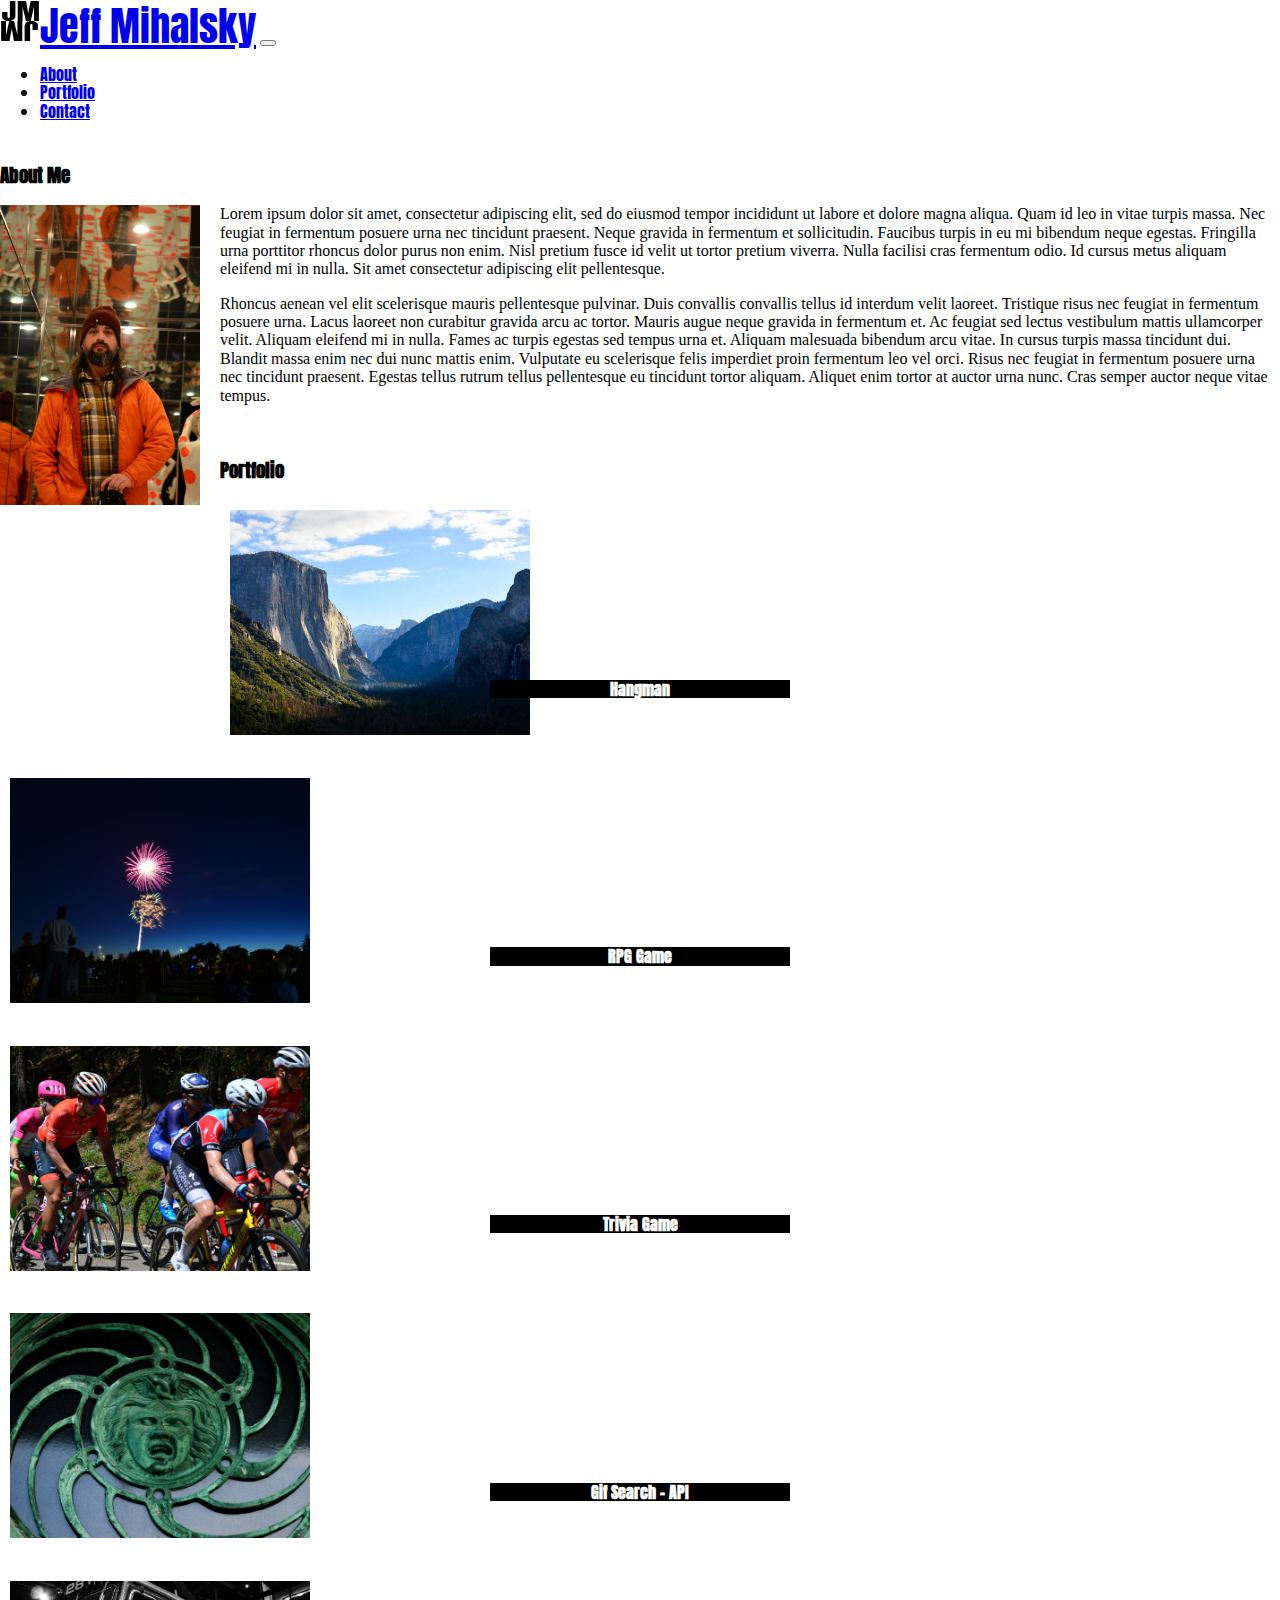
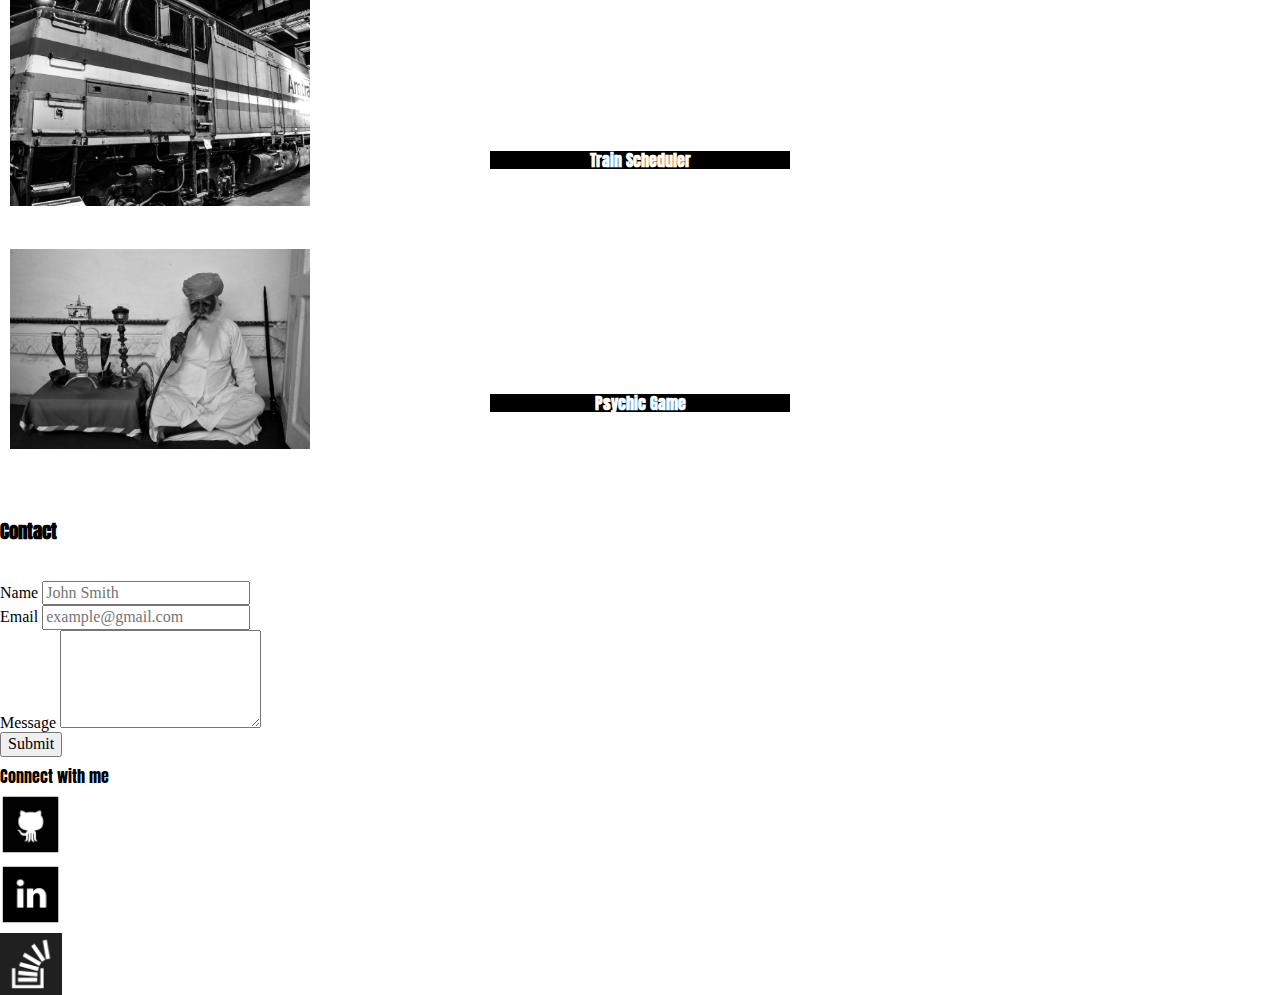
<file: index.html>
<!DOCTYPE html>
<html lang="en">
<head>
    <meta charset="UTF-8">
    <meta name="viewport" content="width=device-width, initial-scale=1.0">
    <meta http-equiv="X-UA-Compatible" content="ie=edge">
    <title>Homework09 - Jeff Mihalsky</title>

    <link rel="stylesheet" type="text/css" href="assets/css/reset.css">
    <link rel="stylesheet" href="https://stackpath.bootstrapcdn.com/bootstrap/4.1.3/css/bootstrap.min.css" integrity="sha384-MCw98/SFnGE8fJT3GXwEOngsV7Zt27NXFoaoApmYm81iuXoPkFOJwJ8ERdknLPMO" crossorigin="anonymous">

    <link href="https://fonts.googleapis.com/css?family=Anton" rel="stylesheet">

    <link rel="stylesheet" type="text/css" href="assets/css/mainstyle.css">

    <script src="https://code.jquery.com/jquery-3.3.1.slim.min.js" integrity="sha384-q8i/X+965DzO0rT7abK41JStQIAqVgRVzpbzo5smXKp4YfRvH+8abtTE1Pi6jizo" crossorigin="anonymous"></script>
    <script src="https://cdnjs.cloudflare.com/ajax/libs/popper.js/1.14.3/umd/popper.min.js" integrity="sha384-ZMP7rVo3mIykV+2+9J3UJ46jBk0WLaUAdn689aCwoqbBJiSnjAK/l8WvCWPIPm49" crossorigin="anonymous"></script>
    <script src="https://stackpath.bootstrapcdn.com/bootstrap/4.1.3/js/bootstrap.min.js" integrity="sha384-ChfqqxuZUCnJSK3+MXmPNIyE6ZbWh2IMqE241rYiqJxyMiZ6OW/JmZQ5stwEULTy" crossorigin="anonymous"></script>

    <link rel="shortcut icon" type="image/png" href="assets/images/main/favicon.ico">
</head>
<body>
    <header>
            <nav class="navbar navbar-light navbar-expand-sm">
                    <div class="container">
                        <a id="brando" class="navbar-brand" href="#">
                            <img src="assets/images/main/jm-logo.png" alt="logo">Jeff Mihalsky</a>
                        <button class="navbar-toggler" type="button" data-toggle="collapse" data-target="#navbarNavDropdown" aria-controls="navbarNavDropdown" aria-expanded="false" aria-label="Toggle navigation" >
                                <span class="navbar-toggler-icon"></span>
                            </button>
                            <div class="collapse navbar-collapse" id="navbarNavDropdown">
                            <ul class="navbar-nav ml-auto">
                                <li class="navbar-item active">
                                    <a class="nav-link" href="#about-trgt" class="nav-link">About</a>
                                </li>
                                <li class="navbar-item active">
                                    <a class="nav-link" href="#portfolio-trgt" class="nav-link">Portfolio</a>
                                </li>
                                <li class="navbar-item active">
                                    <a class="nav-link" href="#contact-trgt" class="nav-link">Contact</a>
                                </li>
                            </ul>
                    </div>
                </nav>
    </header>
    <div class="container">
        <div class="row">
            <div id="about-sec" class="col-xs-12 col-sm-12 col-md-12">
                    <div class="content">
                        <a name="about-trgt"><h3 class="text-md-left labeled headings">About Me</h3></a>
                        <div ><img  id="profilepic" src="assets/images/main/DSC_8421.jpg"></div>
                        <p class="text-md-left">Lorem ipsum dolor sit amet, consectetur adipiscing elit, sed do eiusmod tempor incididunt ut labore et dolore magna aliqua. Quam id leo in vitae turpis massa. Nec feugiat in fermentum posuere urna nec tincidunt praesent. Neque gravida in fermentum et sollicitudin. Faucibus turpis in eu mi bibendum neque egestas. Fringilla urna porttitor rhoncus dolor purus non enim. Nisl pretium fusce id velit ut tortor pretium viverra. Nulla facilisi cras fermentum odio. Id cursus metus aliquam eleifend mi in nulla. Sit amet consectetur adipiscing elit pellentesque.</p>
                        <p class="text-md-left">Rhoncus aenean vel elit scelerisque mauris pellentesque pulvinar. Duis convallis convallis tellus id interdum velit laoreet. Tristique risus nec feugiat in fermentum posuere urna. Lacus laoreet non curabitur gravida arcu ac tortor. Mauris augue neque gravida in fermentum et. Ac feugiat sed lectus vestibulum mattis ullamcorper velit. Aliquam eleifend mi in nulla. Fames ac turpis egestas sed tempus urna et. Aliquam malesuada bibendum arcu vitae. In cursus turpis massa tincidunt dui. Blandit massa enim nec dui nunc mattis enim. Vulputate eu scelerisque felis imperdiet proin fermentum leo vel orci. Risus nec feugiat in fermentum posuere urna nec tincidunt praesent. Egestas tellus rutrum tellus pellentesque eu tincidunt tortor aliquam. Aliquet enim tortor at auctor urna nunc. Cras semper auctor neque vitae tempus.</p>
                    </div>
            </div>
        </div>
        <div class="row">
            <div class="col-xs-12 col-sm-12 col-md-12">
                <div class="content">
                    <a name="portfolio-trgt"><h3 class="text-md-left labeled headings">Portfolio</h3></a>
                    <div class="row">
                        <div class="col-xs-12 col-sm-12 col-md-6">
                            <div class="thumbnail text-center">
                            <a href="assets/html/wordguess/wordguess.html"><img class="portfolio_pics" src="assets/images/main/DSC_9901.jpg"></a>
                            <h4 class="port_tags">Hangman</h4>
                            </div>
                        </div>
                        <div class="col-xs-12 col-sm-12 col-md-6">
                            <div class="thumbnail text-center">
                            <a href="assets/html/RPG/starwars.html"><img class="portfolio_pics" src="assets/images/main/DSC_3053-2.jpg"></a>
                            <h4 class="port_tags text-center">RPG Game</h4>
                            </div>
                        </div>
                    </div>
                    <div class="row">
                            <div class="col-xs-12 col-sm-12 col-md-6">
                                <div class="thumbnail text-center">
                                    <a href="assets/html/triviagame/trivia.html"><img class="portfolio_pics" src="assets/images/main/DSC_1435.jpg"></a>
                                    <h4 class="port_tags">Trivia Game</h4>
                                </div>
                                </div>
                            <div class="col-xs-12 col-sm-12 col-md-6">
                                    <div class="thumbnail text-center">
                                    <a href="assets/html/API/gifapi.html"><img class="portfolio_pics" src="assets/images/main/DSC_0968.jpg"></a>
                                    <h4 class="port_tags">Gif Search - API</h4>
                                    </div>
                                </div>
                    </div>
                    <div class="row">
                            <div class="col-xs-12 col-sm-12 col-md-6">
                                    <div class="thumbnail text-center">
                                    <a href="assets/html/train/train.html"><img class="portfolio_pics" src="assets/images/main/DSC_9795-2.jpg"></a>
                                    <h4 class="port_tags">Train Scheduler</h4>
                                    </div>
                                </div>
                                <div class="col-xs-12 col-sm-12 col-md-6">
                                    <div class="thumbnail text-center">
                                    <a href="assets/html/psychic/psychic.html"><img class="portfolio_pics" src="assets/images/main/DSC_5177.jpg"></a>
                                    <h4 class="port_tags">Psychic Game</h4>
                                    </div>
                                </div>
                    </div>
                </div>
            </div>
        </div>
        <div class="row">
            <div class="col-xs-12 col-sm-12 col-md-12">
                <div class="content">
                        <a name="contact-trgt"><h3 class="text-md-left headings">Contact</h3></a>
                </div>
            </div>
        </div>
        <div class="row">
            <div class="col-md-2"></div>
            <div class="col-xs-12 col-sm-12 col-md-8">
                <div class="content">
                    <!-- <div class="row"> -->
                        <form method="POST" action="https://formspree.io/jmihalsky@gmail.com">
                            <div class="form-group">
                                <label for="name">Name</label>
                                <input type="text" class="form-control" id="name" placeholder="John Smith">
                            </div>
                            <div class="form-group">
                                <label for="email">Email</label>
                                <input type="email" class="form-control" id="email" aria-describedby="emailHelp" placeholder="example@gmail.com">
                            </div>
                            <div class="form-group">
                                <label for="message">Message</label>
                                <textarea class="form-control" id="message" rows="5"></textarea>
                            </div>
                            <button type="button" class="btn btn-primary">Submit</button>
                        </form>
                    <!-- </div> -->
                </div>
            </div>
            <div class="col-md-2"></div>
        </div>
        <div class="row">
            <div class="col-md-2"></div>
            <div class="col-xs-12 col-sm-12 col-md-8">
                <div class="card_content">
                <div class="card">
                    <div class="card-header headings">Connect with me</div>
                    <div class="card-body">
                        <div class="row">
                            <div class="col-4 p-1">
                            <a class="fa-stack fa-2x mx-auto d-block" href="https://github.com/jmihalsky" target="_blank"><img src="assets/images/main/if_github_square_black_107109.png" class="social_icon" alt="Github"/></a>
                            </div>
                            <div class="col-4 p-1">
                            <a class="fa-stack fa-2x mx-auto d-block" href="https://www.linkedin.com/in/jeff-mihalsky-06975412" target="_blank"><img src="assets/images/main/if_linkedin_square_color_107091.png" class="social_icon" alt="LinkedIn"/></a>
                            </div>
                            <div class="col-4 p-1">
                            <a class="fa-stack fa-2x mx-auto d-block" href="https://stackexchange.com/users/14064371/jeff-mihalsky?tab=profile" target="_blank"><img src="assets/images/main/so-icon.png" class="social_icon" alt="StackOverflow"/></a>
                            </div>
                        </div>    
                    </div>
                </div>
                </div>
            </div>
            <div class="col-md-2"></div>
        </div>
    </div>
    <footer>

    </footer>
</body>
</html>
</file>
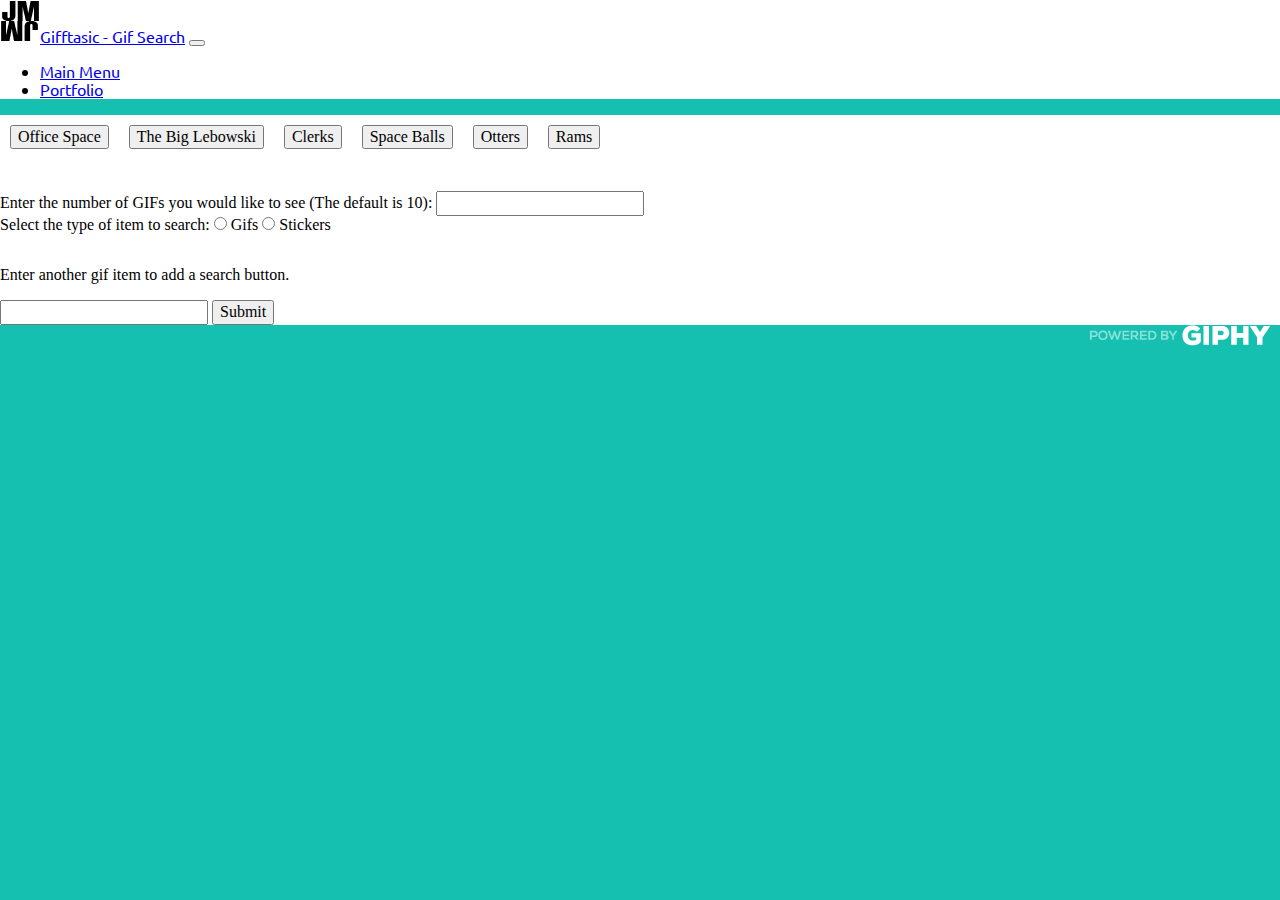
<file: assets/html/API/gifapi.html>
<!DOCTYPE html>
<html lang="en">
<head>
    <meta charset="UTF-8">
    <meta name="viewport" content="width=device-width, initial-scale=1.0">
    <meta http-equiv="X-UA-Compatible" content="ie=edge">
    <title>Homework06 - Jeff Mihalsky</title>

    <link rel="stylesheet" type="text/css" href="../../css/reset.css">

    <link rel="stylesheet" href="https://stackpath.bootstrapcdn.com/bootstrap/4.1.3/css/bootstrap.min.css" integrity="sha384-MCw98/SFnGE8fJT3GXwEOngsV7Zt27NXFoaoApmYm81iuXoPkFOJwJ8ERdknLPMO" crossorigin="anonymous">

    <link href="https://fonts.googleapis.com/css?family=Ubuntu" rel="stylesheet">

    <link rel="stylesheet" type="text/css" href="../../css/API/apigif.css">
</head>
<body>
    <header>
            <nav class="navbar navbar-light navbar-expand-sm">
                    <div class="container">
                        <a class="navbar-brand" href="#"><img src="../../images/main/jm-logo.png" alt="logo">Gifftasic - Gif Search</a>
                        <button class="navbar-toggler" type="button" data-toggle="collapse" data-target="#navbarNavDropdown" aria-controls="navbarNavDropdown" aria-expanded="false" aria-label="Toggle navigation" >
                                <span class="navbar-toggler-icon"></span>
                            </button>
                            <div class="collapse navbar-collapse" id="navbarNavDropdown">
                            <ul class="navbar-nav ml-auto">
                                <li class="navbar-item active">
                                    <a class="nav-link" href="../../../index.html" class="nav-link">Main Menu</a>
                                </li>
                                <li class="navbar-item active">
                                    <a class="nav-link" href="../../../index.html" target="#portfolio-trgt" class="nav-link">Portfolio</a>
                                </li>
                            </ul>
                    </div>
                </nav>
    </header>
    <div class="container">
        <div class="row">
            <div id="btn-row" class="col-xs-12 col-sm-12 col-md-12"></div>
            
        </div>
        <div class="row">
            <div class="col-xs-12 col-sm-12 col-md-12">
                <form id="srch-opt" class="form-inline">
                    <div class="col-xs-12 col-sm-12 col-md-6 form-group">
                        <label for="rtn-num">Enter the number of GIFs you would like to see (The default is 10): </label>
                        <input type="number" id="rtn-num" class="form-control">
                    </div>
                    <div class="col-xs-12 col-xs-12 col-md-6 form-group">
                        <label>Select the type of item to search:  </label>
                        <input type="radio" name="srchtype" id="gif">
                        <label for="gif" class="radio-inline">Gifs</label>
                        <input type="radio" name="srchtype" id="sticker">
                        <label for="sticker" class="radio-inline">Stickers</label>
                    </div>
                </form>
            </div>
        </div>
        <div class = "row">
            <div id="gif-form" class="col-xs-12 col-sm-12 col-md-3">
                <form id="btn-add">
                    <p>Enter another gif item to add a search button.</p>
                    <input type="text" id="btn-frm">
                    <button id="submit" class="btn btn-primary">Submit</button>
                </form>
            </div>
            <div id="gif-area" class="col-xs-12 col-sm-12 col-md-9"></div>
        </div>
    </div>
    <footer>
        <img src="../../images/API/PoweredBy_200px-Black_HorizText.png">
    </footer>

    <script src="https://code.jquery.com/jquery-3.3.1.slim.min.js" integrity="sha384-q8i/X+965DzO0rT7abK41JStQIAqVgRVzpbzo5smXKp4YfRvH+8abtTE1Pi6jizo" crossorigin="anonymous"></script>
    <script src="https://cdnjs.cloudflare.com/ajax/libs/popper.js/1.14.3/umd/popper.min.js" integrity="sha384-ZMP7rVo3mIykV+2+9J3UJ46jBk0WLaUAdn689aCwoqbBJiSnjAK/l8WvCWPIPm49" crossorigin="anonymous"></script>
    <script src="https://stackpath.bootstrapcdn.com/bootstrap/4.1.3/js/bootstrap.min.js" integrity="sha384-ChfqqxuZUCnJSK3+MXmPNIyE6ZbWh2IMqE241rYiqJxyMiZ6OW/JmZQ5stwEULTy" crossorigin="anonymous"></script>
    <script src="https://cdnjs.cloudflare.com/ajax/libs/jquery/3.2.1/jquery.min.js"></script>

    <script src="../../javascript/API/giphy_api.js"></script>
</body>
</html>
</file>
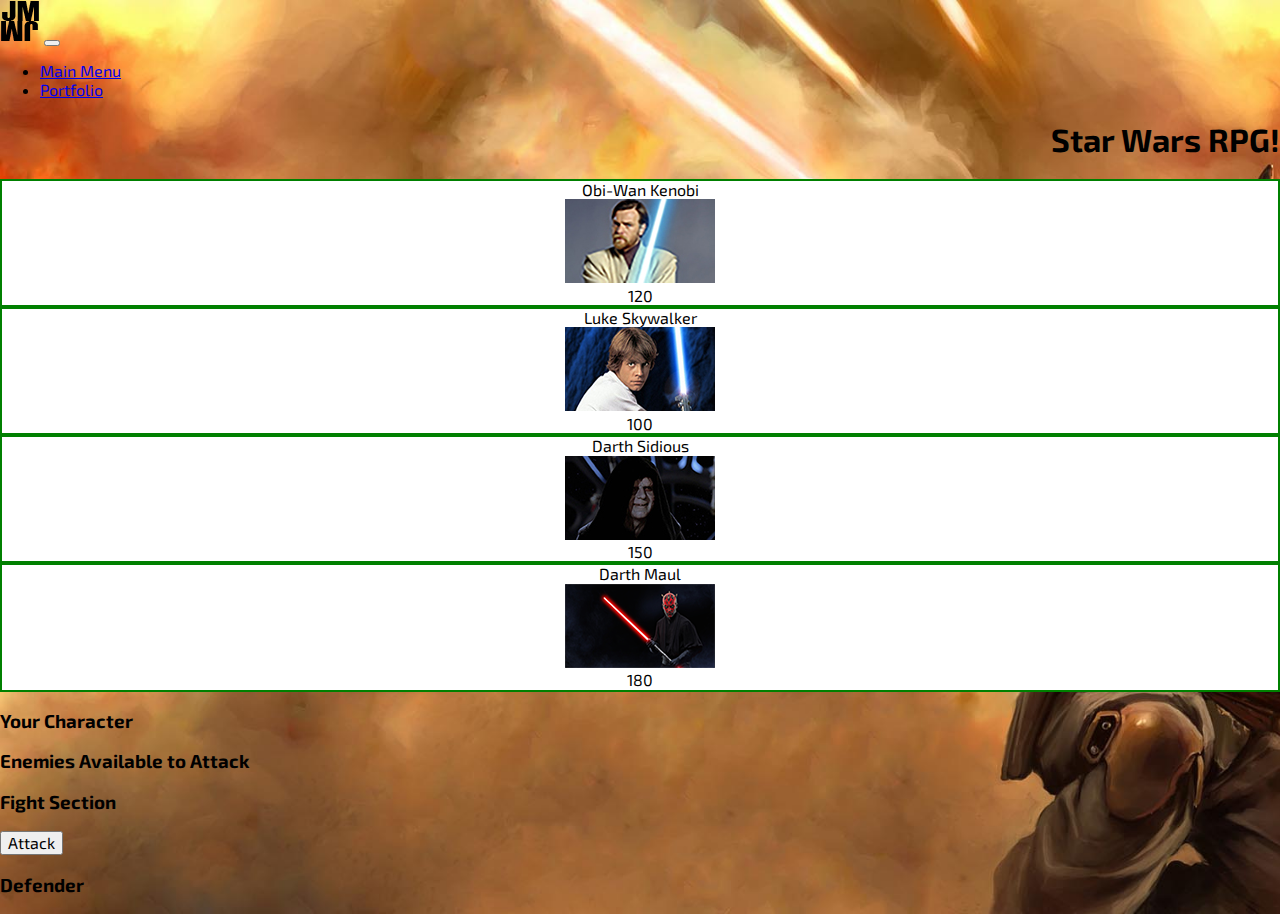
<file: assets/html/RPG/starwars.html>
<!DOCTYPE html>
<html lang="en">
<head>
    <meta charset="UTF-8">
    <meta name="viewport" content="width=device-width, initial-scale=1.0">
    <meta http-equiv="X-UA-Compatible" content="ie=edge">
    <title>Homework04 - Star Wars - Jeff Mihalsky</title>

    <link rel="stylesheet" type="text/css" href="../../css/reset.css">

    <link rel="stylesheet" href="https://stackpath.bootstrapcdn.com/bootstrap/4.1.3/css/bootstrap.min.css" integrity="sha384-MCw98/SFnGE8fJT3GXwEOngsV7Zt27NXFoaoApmYm81iuXoPkFOJwJ8ERdknLPMO" crossorigin="anonymous">

    <link href="https://fonts.googleapis.com/css?family=Exo+2" rel="stylesheet">

    <link rel="stylesheet" type="text/css" href="../../css/RPG/starwars.css">
</head>
<body>
    <header>
        <nav class="navbar navbar-light navbar-expand-sm">
                <div class="container">
                    <a class="navbar-brand" href="#"><img src="../../images/main/jm-logo.png" alt="logo"></a>
                    <button class="navbar-toggler" type="button" data-toggle="collapse" data-target="#navbarNavDropdown" aria-controls="navbarNavDropdown" aria-expanded="false" aria-label="Toggle navigation" >
                            <span class="navbar-toggler-icon"></span>
                        </button>
                        <div class="collapse navbar-collapse" id="navbarNavDropdown">
                        <ul class="navbar-nav ml-auto">
                            <li class="navbar-item active">
                                <a class="nav-link" href="../../../index.html" class="nav-link">Main Menu</a>
                            </li>
                            <li class="navbar-item active">
                                <a class="nav-link" href="../../../index.html" target="portfolio-trgt" class="nav-link">Portfolio</a>
                            </li>
                        </ul>
                </div>
            </nav>
    </header>
    <div class="container">
        <div class="row">
            <div id="game-title" class="col-xs-12 col-sm-12 col-md-12"><h1>Star Wars RPG!</h1></div>
        </div>
        <div class="row avail-chars"></div>
        <div class="row">
            <div class="col-xs-12 col-sm-12 col-md-12"><h3>Your Character</h3></div>
        </div>
        <div class="row sel-char"></div>
        <div class="row">
            <div class="col-xs-12 col-sm-12 col-md-12"><h3>Enemies Available to Attack</h3></div>
        </div>
        <div class="row sel-enem"></div>
        <div class="row">
            <div class="col-xs-12 col-sm-12 col-md-12"><h3>Fight Section</h3></div>
        </div>
        <div class="row">
            <div class="col-xs-12 col-sm-12 col-md-12">
                <button class="btn btn-primary attack">Attack</button>
            </div>
        </div>
        <div class="row">
            <div class="col-xs-12 col-md-12 col-md-12"><h3>Defender</h3></div>
        </div>
        <div class="row def-char"></div>
        <div class="row">
            <div class="col-xs-12 col-sm-12 col-md-12 atk-msg-1"></div>
            <div class="col-xs-12 col-sm-12 col-md-12 atk-msg-2"></div>
            <div class="col-xs-12 col-sm-12 col-md-12 game-reset"></div>
        </div>
        <div class="row">
            <div class="col-xs-12 col-sm-12 col-md-12 defeated"></div>
        </div>
    </div>
    <footer></footer>
        <script src="https://code.jquery.com/jquery-3.3.1.slim.min.js" integrity="sha384-q8i/X+965DzO0rT7abK41JStQIAqVgRVzpbzo5smXKp4YfRvH+8abtTE1Pi6jizo" crossorigin="anonymous"></script>
        <script src="https://cdnjs.cloudflare.com/ajax/libs/popper.js/1.14.3/umd/popper.min.js" integrity="sha384-ZMP7rVo3mIykV+2+9J3UJ46jBk0WLaUAdn689aCwoqbBJiSnjAK/l8WvCWPIPm49" crossorigin="anonymous"></script>
        <script src="https://stackpath.bootstrapcdn.com/bootstrap/4.1.3/js/bootstrap.min.js" integrity="sha384-ChfqqxuZUCnJSK3+MXmPNIyE6ZbWh2IMqE241rYiqJxyMiZ6OW/JmZQ5stwEULTy" crossorigin="anonymous"></script>
    
        <script src="../../javascript/RPG/game.js"></script>
</body>
</html>
</file>
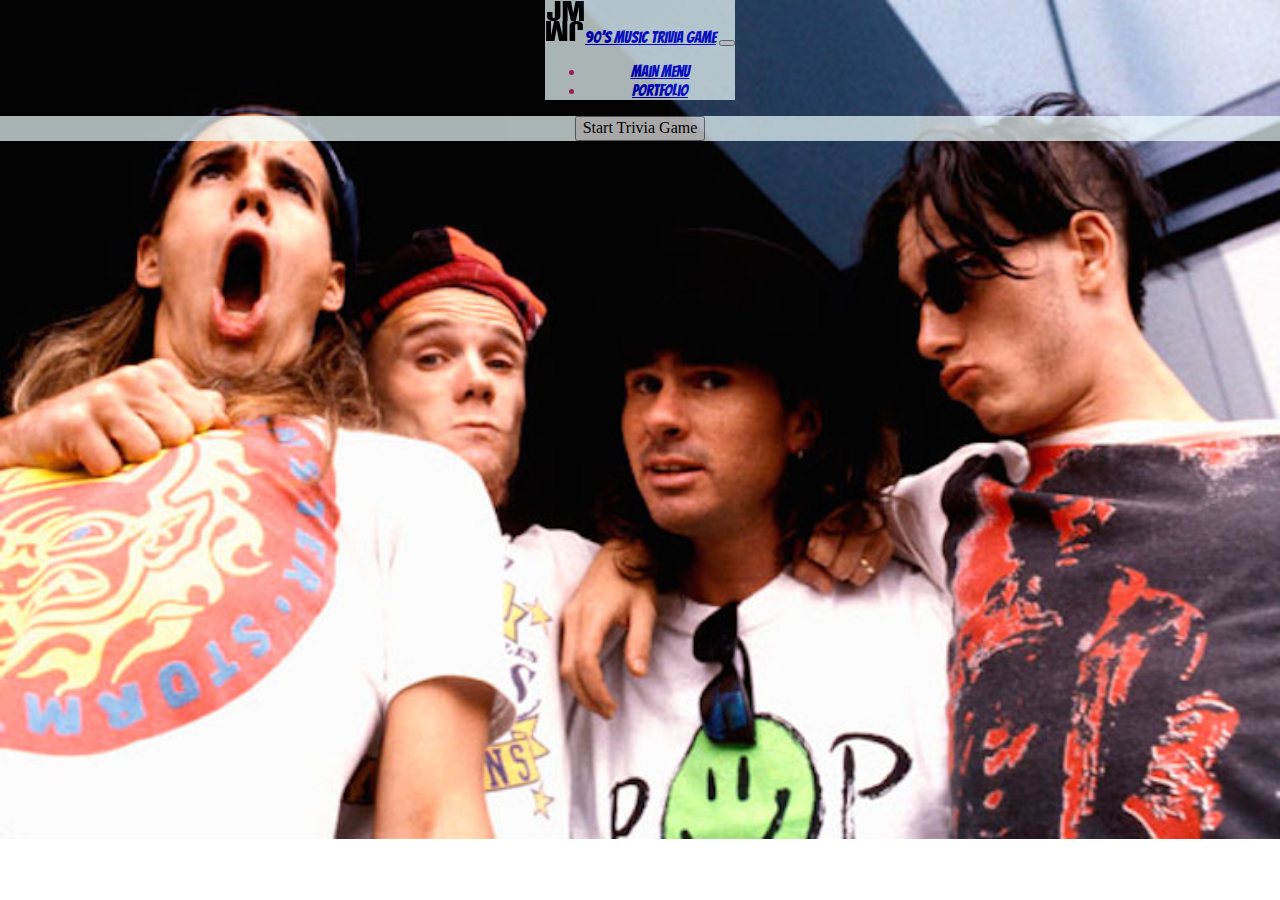
<file: assets/html/triviagame/trivia.html>
<!DOCTYPE html>
<html lang="en">
<head>
    <meta charset="UTF-8">
    <meta name="viewport" content="width=device-width, initial-scale=1.0">
    <meta http-equiv="X-UA-Compatible" content="ie=edge">
    <title>Homework05 - Jeff Mihalsky</title>

    <link rel="stylesheet" type="text/css" href="../../css/reset.css">

    <link rel="stylesheet" href="https://stackpath.bootstrapcdn.com/bootstrap/4.1.3/css/bootstrap.min.css" integrity="sha384-MCw98/SFnGE8fJT3GXwEOngsV7Zt27NXFoaoApmYm81iuXoPkFOJwJ8ERdknLPMO" crossorigin="anonymous">

    <link href="https://fonts.googleapis.com/css?family=Bangers" rel="stylesheet">

    <link rel="stylesheet" type="text/css" href="../../css/triviagame/trivia.css">
</head>
<body>
    <header>
        <nav class="navbar navbar-light navbar-expand-sm">
            <div class="container">
                <a class="navbar-brand" href="#"><img src="../../images/main/jm-logo.png" alt="logo">90's Music Trivia Game</a>
                <button class="navbar-toggler" type="button" data-toggle="collapse" data-target="#navbarNavDropdown" aria-controls="navbarNavDropdown" aria-expanded="false" aria-label="Toggle navigation" >
                        <span class="navbar-toggler-icon"></span>
                    </button>
                    <div class="collapse navbar-collapse" id="navbarNavDropdown">
                    <ul class="navbar-nav ml-auto">
                        <li class="navbar-item active">
                            <a class="nav-link" href="../../../index.html" class="nav-link">Main Menu</a>
                        </li>
                        <li class="navbar-item active">
                            <a class="nav-link" href="../../../index.html" target="#portfolio-trgt" class="nav-link">Portfolio</a>
                        </li>
                    </ul>
            </div>
        </nav>
    </header>
    <div class="container">
        <div class="row">
            <div class="col-md-2"></div>
            <div id="timer" class="col-xs-12 col-sm-12 col-md-8"></div>
            <div class="col-md-2"></div>
        </div>
        <div class="row">
            <div class="col-md-2"></div>
            <div id="start" class="col-xs-12 col-sm-12 col-md-8">
                <button id="start_btn" class="btn btn-primary">Start Trivia Game</button>
            </div>
            <div class="col-md-2"></div>
        </div>
        <div class="row">
            <!-- <form> -->
                <div class="col-md-2"></div>
                <div class="col-xs-12 col-sm-12 col-md-8 sub">
                    <form class="ques-space"></form>
                </div>
                <div class="col-md-2"></div>
            <!-- </form> -->
        </div>
        <div class="row">
            <div class="col-md-2"></div>
            <div class="col-xs-12 col-sm-12 col-md-8 sub">
                <button id="submit" class="btn btn-primary">Submit</button>
            </div>
            <div class="col-md-2"></div>
        </div>
        <div class="row">
            <div class="col-md-2"></div>
            <div class="col-xs-12 col-sm-12 col-md-8 sub">
                <button id="reset" class="btn btn-primary">Try Again</button>
            </div>
            <div class="col-md-2"></div>
        </div>
        <div class="row">
            <div class="col-md-2"></div>
            <div class="col-xs-12 col-sm-12 col-md-8 sub">
                <button id="lvl2" class="btn btn-primary">Try Level 2?</button>
            </div>
            <div class="col-md-2"></div>
        </div>
    </div>
    <footer></footer>
    <script src="https://code.jquery.com/jquery-3.3.1.slim.min.js" integrity="sha384-q8i/X+965DzO0rT7abK41JStQIAqVgRVzpbzo5smXKp4YfRvH+8abtTE1Pi6jizo" crossorigin="anonymous"></script>
    <script src="https://cdnjs.cloudflare.com/ajax/libs/popper.js/1.14.3/umd/popper.min.js" integrity="sha384-ZMP7rVo3mIykV+2+9J3UJ46jBk0WLaUAdn689aCwoqbBJiSnjAK/l8WvCWPIPm49" crossorigin="anonymous"></script>
    <script src="https://stackpath.bootstrapcdn.com/bootstrap/4.1.3/js/bootstrap.min.js" integrity="sha384-ChfqqxuZUCnJSK3+MXmPNIyE6ZbWh2IMqE241rYiqJxyMiZ6OW/JmZQ5stwEULTy" crossorigin="anonymous"></script>

    <script src="../../javascript/triviagame/app.js"></script>
</body>
</html>
</file>
<file: assets/css/mainstyle.css>
.navbar{
    font-family: 'Anton', sans-serif;
}

#brando{
    font-size: 2.5rem;
}

#profilepic{
    width: 200px;
    padding: 0px 20px 0px 0px;
    float: left;
}

.headings{
    font-family: 'Anton', sans-serif;
}

.portfolio_pics{
    width: 300px;
    /* height: 225px; */
    margin: 10px;
}

.port_tags{
    position: relative;
    bottom: 70px;
    width: 300px;
    margin: auto;
    font-family: 'Anton', sans-serif;
    /* font-weight: normal; */
	text-align: center;
    background-color: #000000;
    color: #ffffff;
	z-index: 10;

}

.social_icon {
    width: 62px;
    height: 62px;
    margin-top: 8px;
    align-items: center;
}

.d-block{
    display: flex;
    align-items: center;
}

.content{
    padding-top: 10px;
    padding-bottom: 10px;
}
</file>
<file: assets/css/API/apigif.css>
header{
    font-family: 'Ubuntu', sans-serif;
}

body{
    background-color: #16C0B0;
}

.container{
    background-color: #ffffff;
}

.srch-btn{
    margin: 10px;

}

.rating{
    margin: 4px;
}

#gif-area{
    margin-top: 1em;
    display: inline-block;
    position: relative;
    float: left;
}

.giffy{
    margin: 1em;
    display: inline-block;
    position: relative;
    float: left;
}

footer{
    height: 2em;
    float: right;
}

#srch-opt{
    margin-top: 2em;
}

#gif-form{
    margin-top: 2em;
}

#rtn-num{
    align: center
}
</file>
<file: assets/css/RPG/starwars.css>
body{
    background: url("../../images/RPG/starwars-rpg-bckgrd.jpeg");
    background-repeat: no-repeat;
    background-size: cover;
    font-family: 'Exo 2', sans-serif;
}

#game-title{
    text-align: right;
}

.defeated{
    display: none;
}

.avail{
    border: 2px;
    border-style: solid;
    border-color: green;
    background-color: #FFFFFF;
    text-align: center;
}

.enemy{
    border: 2px;
    border-style: solid;
    border-color: black;
    background-color: red;
    text-align: center;
}

.fighter{
    border: 2px;
    border-style: solid;
    border-color: green;
    background-color: black;
    color: #FFFFFF;
    text-align: center;
}
</file>
<file: assets/css/triviagame/trivia.css>
body{
    background: url("../../images/triviagame/rchp.jpg");
    background-repeat: no-repeat;
    background-size: cover;
}

.container{
    opacity: 0.7;
    background-color: azure;
    text-align: center;
}

.ques-space{
    opacity: 1;
}

#submit{
    display: none;
    text-align: center;
}

#reset{
    display: none;
    text-align: center;
}

#lvl2{
    display: none;
}

.sub{
    display: flex;
    align-items: center;
    justify-content: center;
}

header{
    font-family: 'Bangers', cursive;
    color: #DC257E;
    padding-left: 10%;
    padding-right: 10%;
    display: flex;
    align-items: center;
    justify-content: center;
}

input{
    padding-left: 2px;
    padding-right: 2px;
}

label{
    padding-left: 2px;
    padding-right: 2px;
}
</file>
